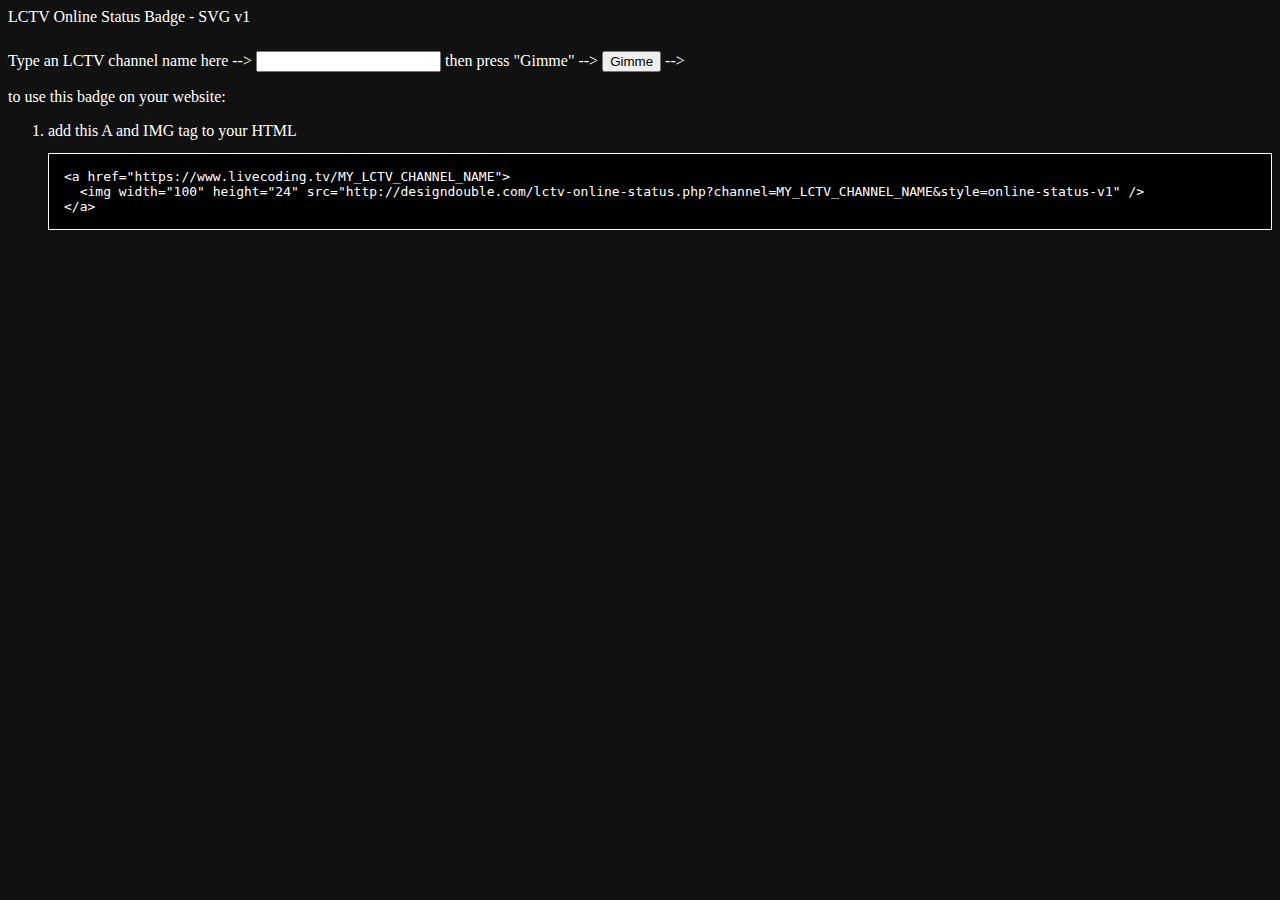
<file: demos/online-status-svg-v1.html>
<html><head><title>LCTV Online Status Badge - SVG v1</title></head>
<body><link rel="stylesheet" type="text/css" href="lctv-badges-repo.css" />

  <p>LCTV Online Status Badge - SVG v1</p>

  Type an LCTV channel name here --> <input id="channel-name-input" type="text" />
  then press "Gimme"             --> <input id="submit-input" type="button" value="Gimme" />
                                 --> <a id="lctv-badge-a"></a>

  <script type="text/javascript">

var BADGE_A_ID       = 'lctv-badge-a' ;
var CHANNEL_INPUT_ID = 'channel-name-input' ;
var SUBMIT_INPUT_ID  = 'submit-input' ;
var LCTV_URL         = "https://www.livecoding.tv/" ;
var JOHNQ_URL        = "http://designdouble.com/" ; // LCTV user johnq
var STATUS_SVG_URL   = JOHNQ_URL + "lctv-online-status.php?style=online-status-v1&channel=" ;

var BadgeA       = document.getElementById(BADGE_A_ID      ) ;
var ChannelInput = document.getElementById(CHANNEL_INPUT_ID) ;
var SubmitInput  = document.getElementById(SUBMIT_INPUT_ID ) ;
var BadgeImg     = document.createElement('img') ;

BadgeImg.style.width      = '100px' ;
BadgeImg.style.height     = '24px' ;
BadgeImg.style.visibility = 'hidden' ;
SubmitInput.onclick       = function()
{
  var channel_name          = ChannelInput.value
  BadgeA  .href             = LCTV_URL + channel_name ;
  BadgeImg.src              = STATUS_SVG_URL + channel_name ;
  BadgeImg.style.visibility = 'visible' ;
} ;

BadgeA.appendChild(BadgeImg) ;

  </script>

  <p>to use this badge on your website:
    <ol>
      <li>add this A and IMG tag to your HTML
        <pre>&lt;a href="https://www.livecoding.tv/MY_LCTV_CHANNEL_NAME"&gt;
  &lt;img width="100" height="24" src="http://designdouble.com/lctv-online-status.php?channel=MY_LCTV_CHANNEL_NAME&style=online-status-v1" /&gt;
&lt;/a&gt;</pre>
      </li>
    </ol>
  </p>

</body></html>
</file>
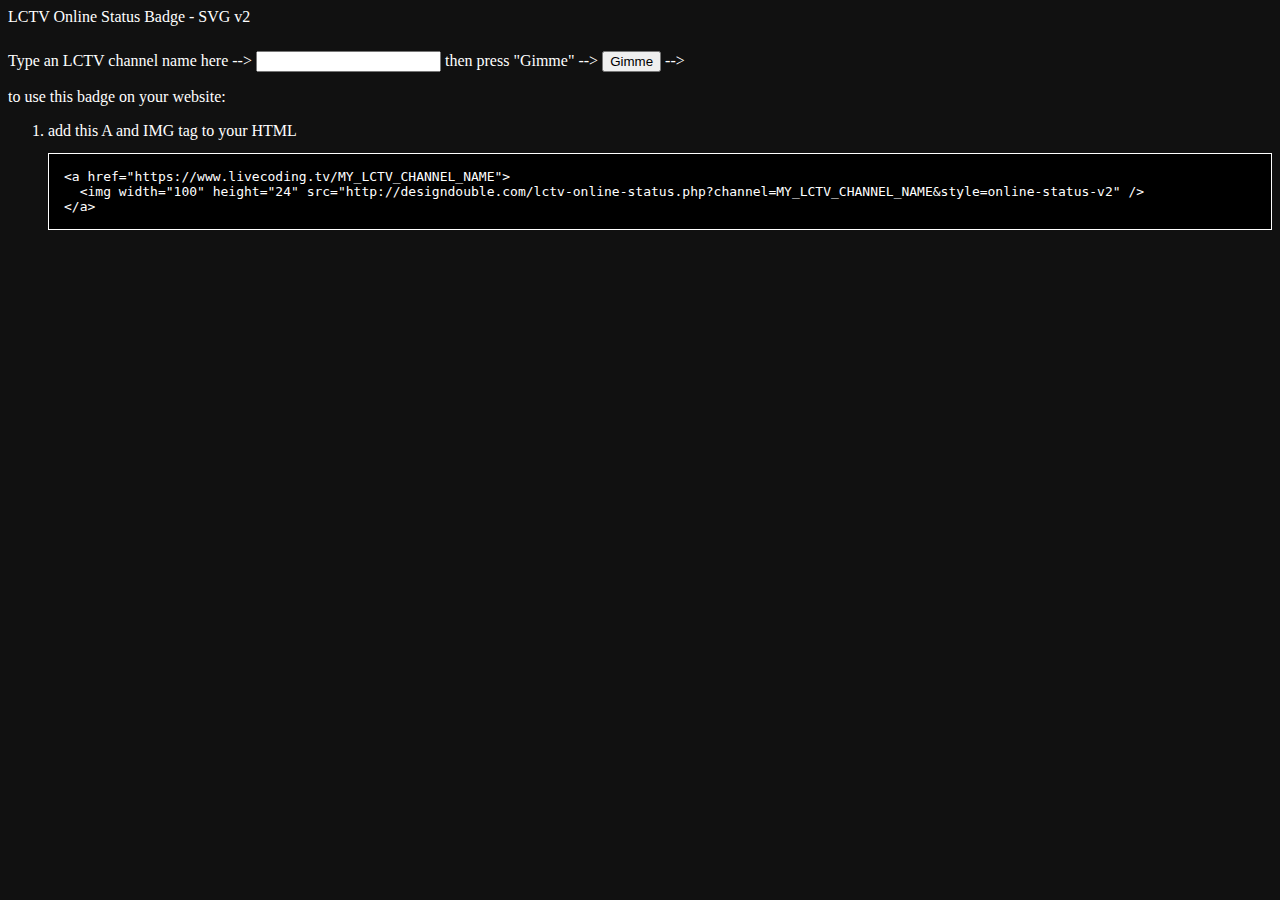
<file: demos/online-status-svg-v2.html>
<html><head><title>LCTV Online Status Badge - SVG v2</title></head>
<body><link rel="stylesheet" type="text/css" href="lctv-badges-repo.css" />

  <p>LCTV Online Status Badge - SVG v2</p>

  Type an LCTV channel name here --> <input id="channel-name-input" type="text" />
  then press "Gimme"             --> <input id="submit-input" type="button" value="Gimme" />
                                 --> <a id="lctv-badge-a"></a>

  <script type="text/javascript">

var BADGE_A_ID       = 'lctv-badge-a' ;
var CHANNEL_INPUT_ID = 'channel-name-input' ;
var SUBMIT_INPUT_ID  = 'submit-input' ;
var LCTV_URL         = "https://www.livecoding.tv/" ;
var JOHNQ_URL        = "http://designdouble.com/" ; // LCTV user johnq
var STATUS_SVG_URL   = JOHNQ_URL + "lctv-online-status.php?style=online-status-v2&channel=" ;

var BadgeA       = document.getElementById(BADGE_A_ID      ) ;
var ChannelInput = document.getElementById(CHANNEL_INPUT_ID) ;
var SubmitInput  = document.getElementById(SUBMIT_INPUT_ID ) ;
var BadgeImg     = document.createElement('img') ;

BadgeImg.style.width      = '100px' ;
BadgeImg.style.height     = '24px' ;
BadgeImg.style.visibility = 'hidden' ;
SubmitInput.onclick       = function()
{
  var channel_name          = ChannelInput.value
  BadgeA  .href             = LCTV_URL + channel_name ;
  BadgeImg.src              = STATUS_SVG_URL + channel_name ;
  BadgeImg.style.visibility = 'visible' ;
} ;

BadgeA.appendChild(BadgeImg) ;

  </script>

  <p>to use this badge on your website:
    <ol>
      <li>add this A and IMG tag to your HTML
        <pre>&lt;a href="https://www.livecoding.tv/MY_LCTV_CHANNEL_NAME"&gt;
  &lt;img width="100" height="24" src="http://designdouble.com/lctv-online-status.php?channel=MY_LCTV_CHANNEL_NAME&style=online-status-v2" /&gt;
&lt;/a&gt;</pre>
      </li>
    </ol>
  </p>

</body></html>
</file>
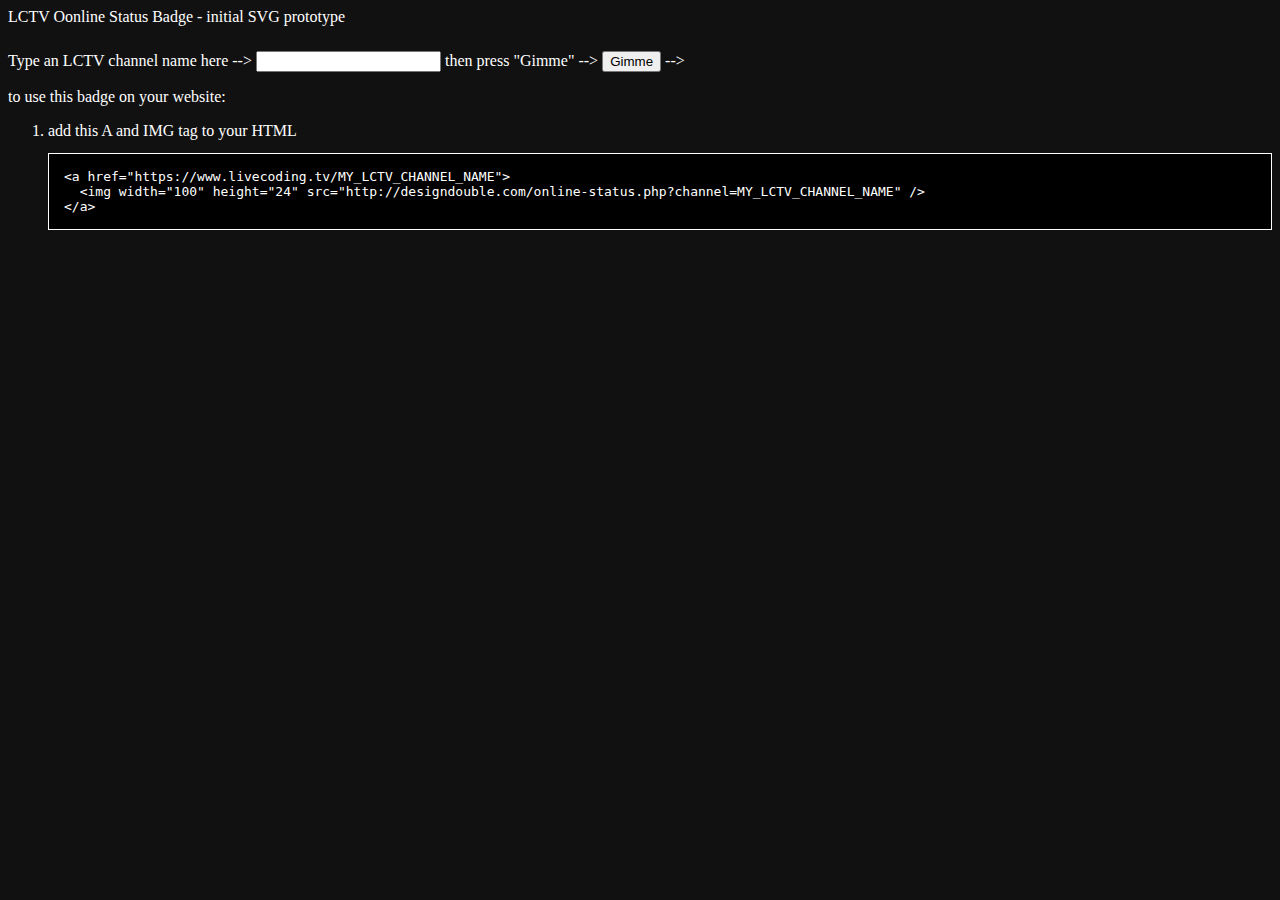
<file: demos/online-status-svg.html>
<html><head><title>LCTV Oonline Status Badge - initial SVG prototype</title></head>
<body><link rel="stylesheet" type="text/css" href="lctv-badges-repo.css" />

  <p>LCTV Oonline Status Badge - initial SVG prototype</p>

  Type an LCTV channel name here --> <input id="channel-name-input" type="text" />
  then press "Gimme"             --> <input id="submit-input" type="button" value="Gimme" />
                                 --> <a id="lctv-badge-a"></a>

  <script type="text/javascript">

var BADGE_A_ID       = 'lctv-badge-a' ;
var CHANNEL_INPUT_ID = 'channel-name-input' ;
var SUBMIT_INPUT_ID  = 'submit-input' ;
var LCTV_URL         = "https://www.livecoding.tv/" ;
var JOHNQ_URL        = "http://designdouble.com/" ; // LCTV user johnq
var STATUS_SVG_URL   = JOHNQ_URL + "online-status.php?channel=" ;

var BadgeA       = document.getElementById(BADGE_A_ID      ) ;
var ChannelInput = document.getElementById(CHANNEL_INPUT_ID) ;
var SubmitInput  = document.getElementById(SUBMIT_INPUT_ID ) ;
var BadgeImg     = document.createElement('img') ;

BadgeImg.style.width      = '100px' ;
BadgeImg.style.height     = '24px' ;
BadgeImg.style.visibility = 'hidden' ;
SubmitInput.onclick       = function()
{
  var channel_name          = ChannelInput.value
  BadgeA  .href             = LCTV_URL + channel_name ;
  BadgeImg.src              = STATUS_SVG_URL + channel_name ;
  BadgeImg.style.visibility = 'visible' ;
} ;

BadgeA.appendChild(BadgeImg) ;

  </script>

  <p>to use this badge on your website:
    <ol>
      <li>add this A and IMG tag to your HTML
        <pre>&lt;a href="https://www.livecoding.tv/MY_LCTV_CHANNEL_NAME"&gt;
  &lt;img width="100" height="24" src="http://designdouble.com/online-status.php?channel=MY_LCTV_CHANNEL_NAME" /&gt;
&lt;/a&gt;</pre>
      </li>
    </ol>
  </p>

</body></html>
</file>
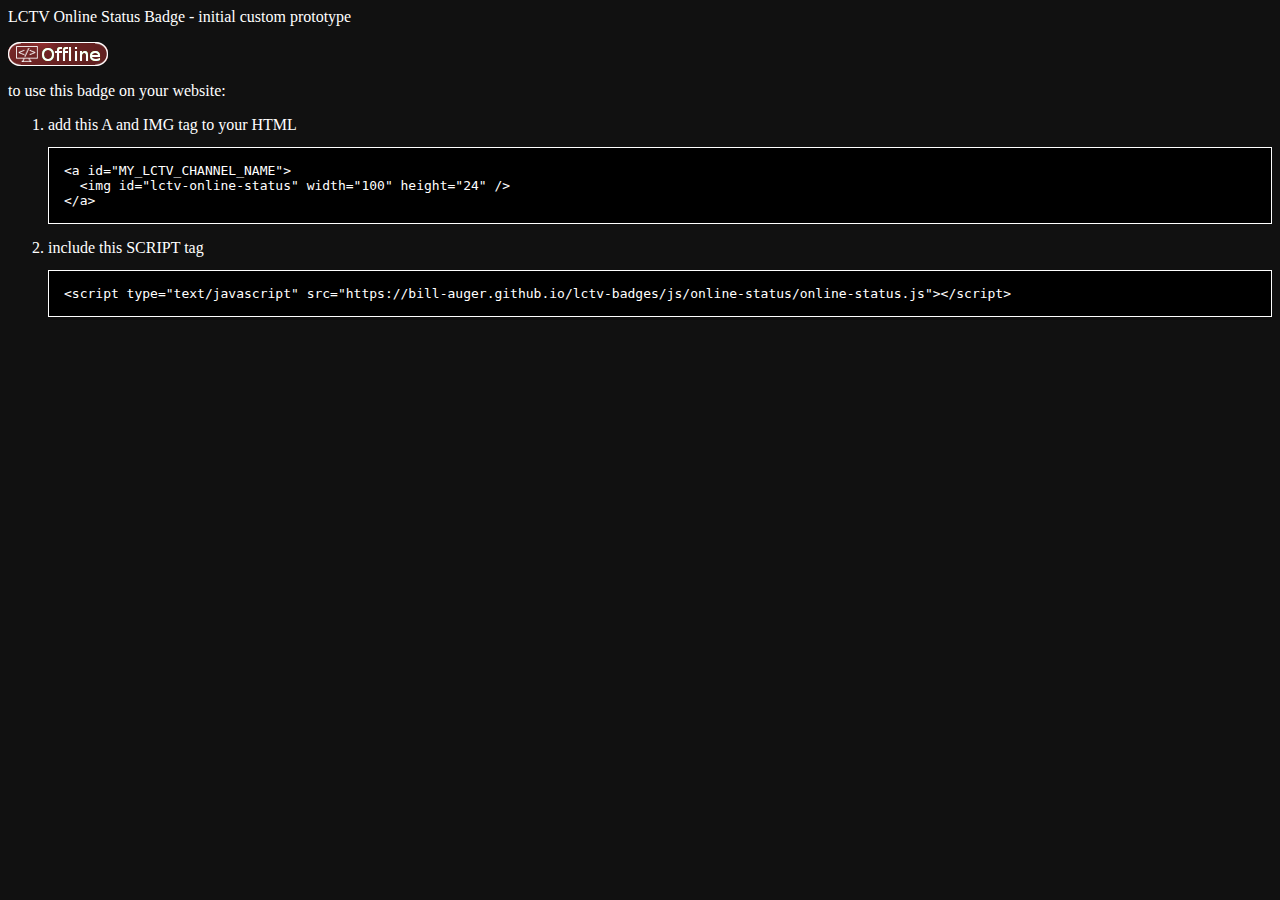
<file: demos/online-status.html>
<html><head><title>LCTV Online Status Badge - initial custom prototype</title></head>
<body><link rel="stylesheet" type="text/css" href="lctv-badges-repo.css" />

  <p>LCTV Online Status Badge - initial custom prototype</p>

  <a id="MY_LCTV_CHANNEL_NAME">
    <img id="lctv-online-status" width="100" height="24" />
  </a>

  <script type="text/javascript" src="../js/online-status/online-status.js"></script>

  <p>to use this badge on your website:
    <ol>
      <li>add this A and IMG tag to your HTML
        <pre>&lt;a id="MY_LCTV_CHANNEL_NAME"&gt;
  &lt;img id="lctv-online-status" width="100" height="24" /&gt;
&lt;/a&gt;</pre>
      </li>
      <li>include this SCRIPT tag
        <pre>&lt;script type="text/javascript" src="https://bill-auger.github.io/lctv-badges/js/online-status/online-status.js"&gt;&lt;/script&gt;</pre>
      </li>
    </ol>
  </p>

</body></html>
</file>
<file: demos/lctv-badges-repo.css>
body   { background-color: #111 ; color: #fff ; }
li     { margin-bottom: 15px ; }
li pre { background-color: #000 ; color: #fff ; border: 1px solid #fff ; padding: 15px ; }
</file>
